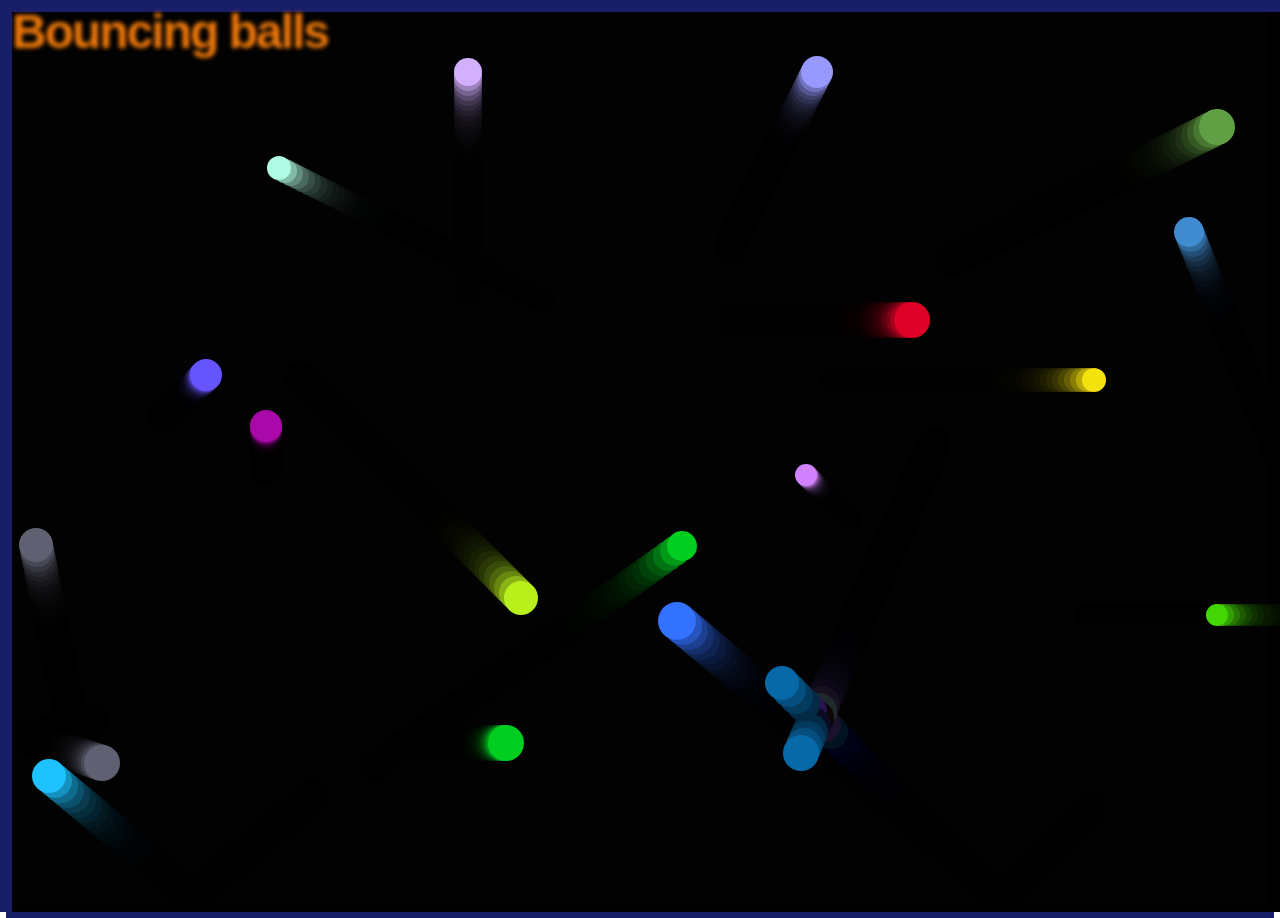
<file: ball_game/index.html>
<!DOCTYPE html>
<html lang="en-us">
  <head>
    <meta charset="utf-8">
    <meta name="viewport" content="width=device-width">
    <title>Bouncing balls</title>
    <link rel="stylesheet" href="style.css">
  </head>

  <body>
    <h1>Bouncing balls</h1>
    <canvas></canvas>

    <script src="file.js"></script>
  </body>
</html>
</file>
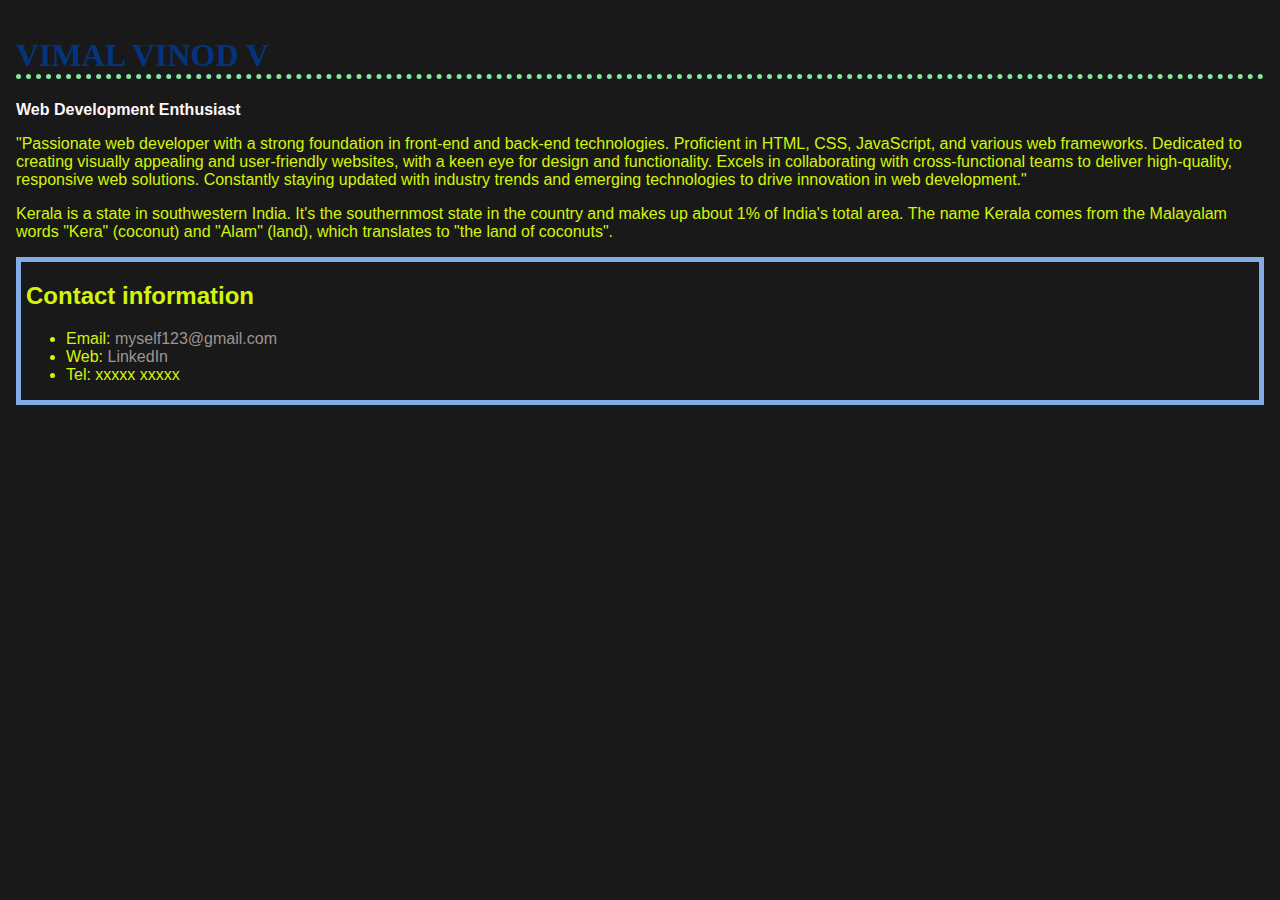
<file: styling_biopage/index.html>
<!DOCTYPE html>
<html lang="en">

  <head>
    <meta charset="utf-8" />
    <meta name="viewport" content="width=device-width" />
    <link rel="stylesheet" href="style.css">
    <title>biography</title>
    
  </head>

  <body>

    <h1>VIMAL VINOD V</h1>
    <div class="job-title">Web Development Enthusiast</div>
    <p>"Passionate web developer with a strong foundation in front-end and back-end technologies. Proficient in HTML, CSS, JavaScript, and various web frameworks. Dedicated to creating visually appealing and user-friendly websites, with a keen eye for design and functionality. Excels in collaborating with cross-functional teams to deliver high-quality, responsive web solutions. Constantly staying updated with industry trends and emerging technologies to drive innovation in web development."</p>
    <p>Kerala is a state in southwestern India. It's the southernmost state in the country and makes up about 1% of India's total area. The name Kerala comes from the Malayalam words "Kera" (coconut) and "Alam" (land), which translates to "the land of coconuts".</p>
    <div class="contact">
    <h2>Contact information</h2>
    <ul>
      <li>Email:
        <a href="myself123@gmail.com">myself123@gmail.com</a>
      </li>
      <li>Web:
        <a href="https://www.linkedin.com/in/k-h-arjun-310913206/">LinkedIn</a>
      </li>
      <li>Tel: xxxxx xxxxx</li>
    </ul>
    </div>

  </body>

</html>
</file>
<file: ball_game/style.css>
html, body {
    margin: 0;
    
    
    border: 6px solid #191e68;
  }
  
  html {
    font-family:'Trebuchet MS', 'Lucida Sans Unicode', 'Lucida Grande', 'Lucida Sans', Arial, sans-serif;
    height: 100%;
  }
  
  body {
    overflow: hidden;
    height: inherit;
  }
  
  h1 {
    font-size: 3rem;
    letter-spacing: -2px;
    position: absolute;
    margin: 0;
    top: 4px;
    bottom: 10px;
    text-align: center;
  
    color: transparent;
    text-shadow: 0 0 4px rgb(240, 121, 11);
  }
</file>
<file: styling_biopage/style.css>
body {
    background-color: #1a1919;
    color: #d2f50a;
    font-family: Arial, Helvetica, sans-serif;
    padding: 1em;
    margin: 0;
  }

  h1 {
    color: #03347e;
    font-size: 2em;
    font-family: Georgia, 'Times New Roman', Times, serif;
    border-bottom: 5px dotted #84e6a1;
  }

  h2 {
    font-size: 1.5em;
  }

  .job-title {
    color: #fff7f7;
    font-weight: bold;
  }
  a:link{
    text-decoration: none;
  }

  a:link,
  a:visited {
    color: #9b9594;
  }

  a:hover {
    text-decoration: none;
  }
.contact{
    border:5px solid #84abe6;
    padding-left: 5px;
}
</file>
